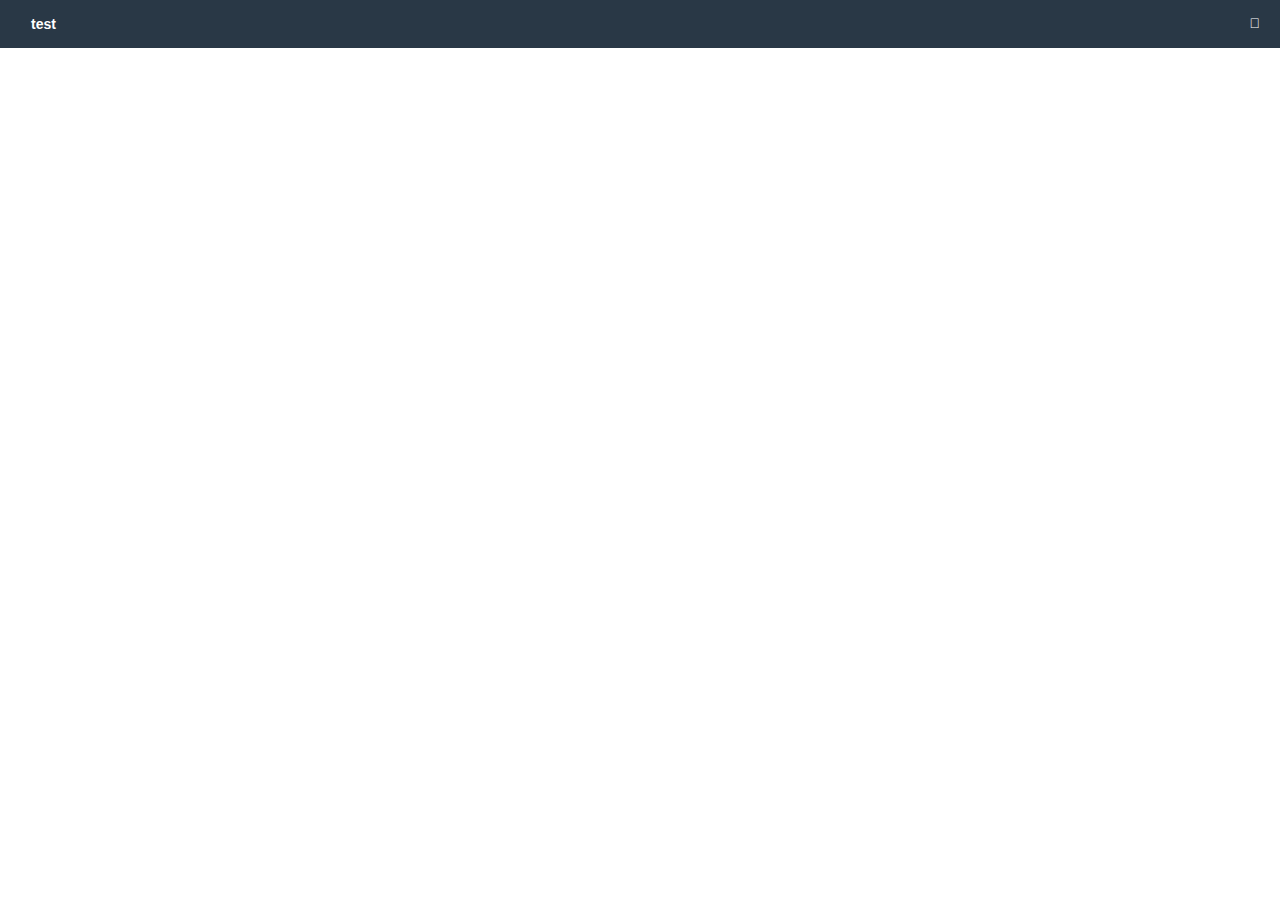
<file: index.html>
<!DOCTYPE html>
<html lang="en" ng-app="lr.menu">
<head>
    <meta charset="UTF-8">
    <title>Title</title>
    <link href="libs/metisMenu.css" rel="stylesheet">
    <link href="libs/bootstrap.css" rel="stylesheet">
    <link href="libs/inspinia-style.css" rel="stylesheet">
</head>
<body ng-controller="menuController as menuCtrl">

<navigation></navigation>

<script src="libs/jquery.js"></script>
<script src="libs/jquery.slimscroll.js"></script>
<script src="libs/metisMenu.js"></script>

<script src="libs/angular.js"></script>
<script src="libs/angular-ui-router.js"></script>



<script src="app/app.js"></script>
<script src="app/menu/navigation.js"></script>
</body>
</html>
</file>
<file: libs/inspinia-style.css>
.nav > li > a {
    color: #a7b1c2;
    font-weight: 600;
    padding: 14px 20px 14px 25px;
}
.nav.navbar-right > li > a {
    color: #999c9e;
}
.nav > li.active > a {
    color: #ffffff;
}
.navbar-default .nav > li > a:hover,
.navbar-default .nav > li > a:focus {
    background-color: #293846;
    color: white;
}
.nav .open > a,
.nav .open > a:hover,
.nav .open > a:focus {
    background: #fff;
}
.nav.navbar-top-links > li > a:hover,
.nav.navbar-top-links > li > a:focus {
    background-color: transparent;
}
.nav > li > a i {
    margin-right: 6px;
}
.navbar {
    border: 0;
}
.navbar-default {
    background-color: transparent;
    border-color: #2f4050;
}
.nav > li.active {
    border-left: 4px solid #19aa8d;
    background: #293846;
}
.nav.nav-second-level > li.active {
    border: none;
}
.nav.nav-second-level.collapse[style] {
    height: auto !important;
}

.arrow {
    float: right;
}
.fa.arrow:before {
    content: "\f104";
}
.active > a > .fa.arrow:before {
    content: "\f107";
}
.nav-second-level li,
.nav-third-level li {
    border-bottom: none !important;
}
.nav-second-level li a {
    padding: 7px 10px 7px 10px;
    padding-left: 52px;
}
.nav-third-level li a {
    padding-left: 62px;
}
.nav-second-level li:last-child {
    margin-bottom: 10px;
}
</file>
<file: libs/metisMenu.css>
/*
 * metismenu - v2.0.3
 * A jQuery menu plugin
 * https://github.com/onokumus/metisMenu
 *
 * Made by Osman Nuri Okumus
 * Under MIT License
 */

.metismenu .arrow {
  float: right;
  line-height: 1.42857;
}

/*
 * Require Bootstrap
 * https://github.com/twbs/bootstrap
*/

.metismenu .glyphicon.arrow:before {
  content: "\e079";
}
.metismenu .active > a > .glyphicon.arrow:before {
  content: "\e114";
}

/*
 * Require Font-Awesome
 * http://fortawesome.github.io/Font-Awesome/
*/

.metismenu .fa.arrow:before {
  content: "\f104";
}
.metismenu .active > a > .fa.arrow:before {
  content: "\f107";
}

/*
 * Require Ionicons
 * http://ionicons.com/
*/

.metismenu .ion.arrow:before {
  content:"\f3d2"
}
.metismenu .active > a > .ion.arrow:before {
    content:"\f3d0";
}
.metismenu .plus-times {
  float: right;
}
.metismenu .fa.plus-times:before {
  content: "\f067";
}
.metismenu .active > a > .fa.plus-times {
  -webkit-transform: rotate(45deg);
      -ms-transform: rotate(45deg);
          transform: rotate(45deg);
}
.metismenu .plus-minus {
  float: right;
}
.metismenu .fa.plus-minus:before {
  content: "\f067";
}
.metismenu .active > a > .fa.plus-minus:before {
  content: "\f068";
}
.metismenu .collapse {
  display: none;
}
.metismenu .collapse.in {
  display: block;
}
.metismenu .collapsing {
  position: relative;
  height: 0;
  overflow: hidden;
  -webkit-transition-timing-function: ease;
          transition-timing-function: ease;
  -webkit-transition-duration: .35s;
          transition-duration: .35s;
  -webkit-transition-property: height, visibility;
          transition-property: height, visibility;
}
</file>
